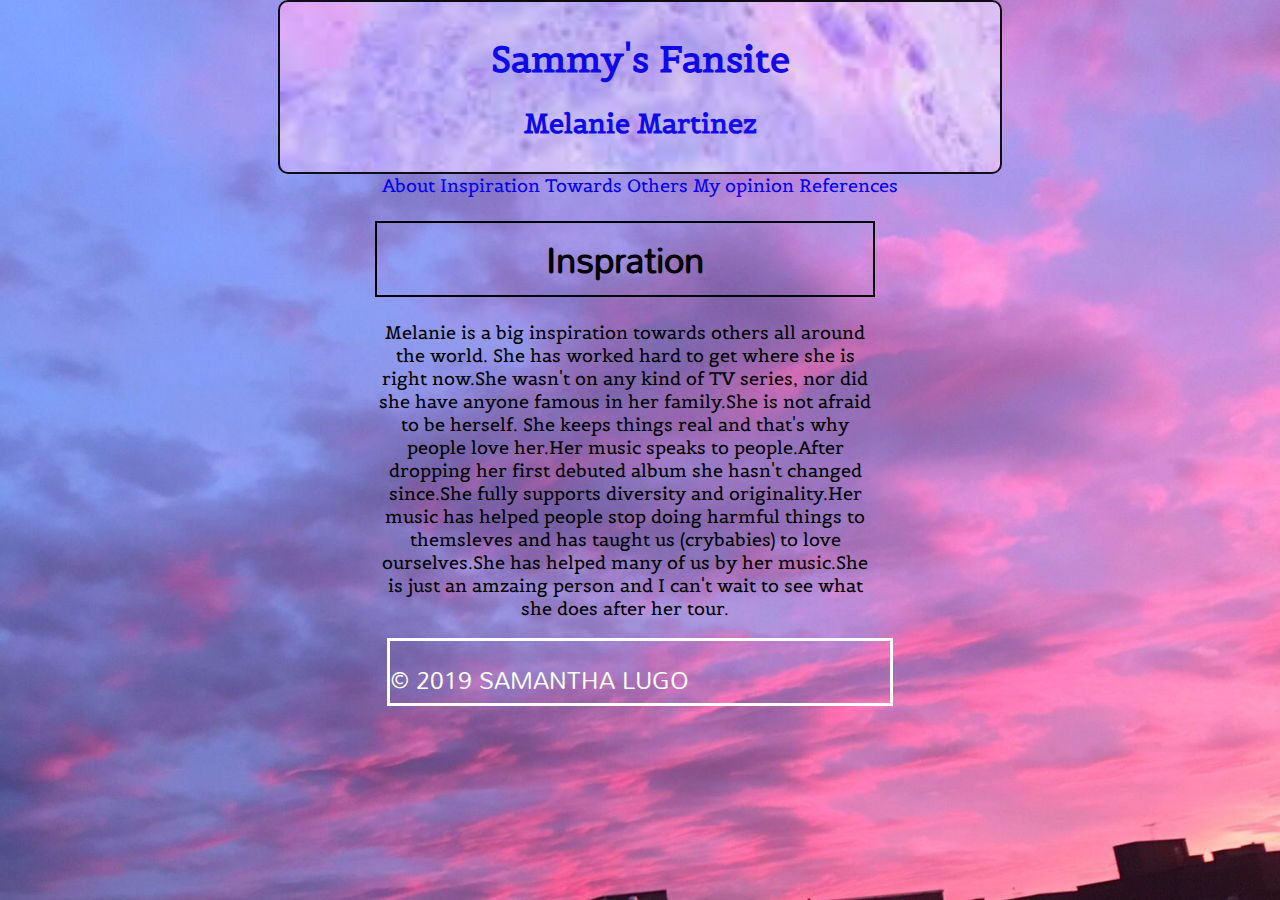
<file: inspiration.html>
<head>
	<title>Fansite</title>	<link rel="stylesheet" href="main.css">
	<style type="text/css">
		body{
		background-image: url("images/sky.jpg"); 
	</style>
  </head>
	<body>
<a href="index.html"><div id="banner">
		<h1>Sammy's Fansite</h1>
		<h2>Melanie Martinez</h2>
	</div></a>
	<div id="nav">
		<a href="index.html"></a>
		<a href="about.html">About</a>
		<a href="inspiration.html">Inspiration Towards Others</a>
		<a href="personalOpinion.html">My opinion</a>
		<a href="references.html">References</a>
	</div>
<div id="wrapper">
		<div id="main">
			<h1 id="h1">Inspration</h1>
		<p> 
			<p> Melanie is a big inspiration towards others all around the world. She has worked hard to get where she is right now.She wasn't on any kind of TV series, nor did she have anyone famous in her family.She is not afraid to be herself. She keeps things real and that's why people love her.Her music speaks to people.After dropping her first debuted album she hasn't changed since.She fully supports diversity and originality.Her music has helped people stop doing harmful things to themsleves and has taught us (crybabies) to love ourselves.She has helped many of us by her music.She is just an amzaing person and I can't wait to see what she does after her tour.</p>

		</p>
		</div>
	</div>


		<div id="footer">&copy; 2019 Samantha Lugo</div>
</file>
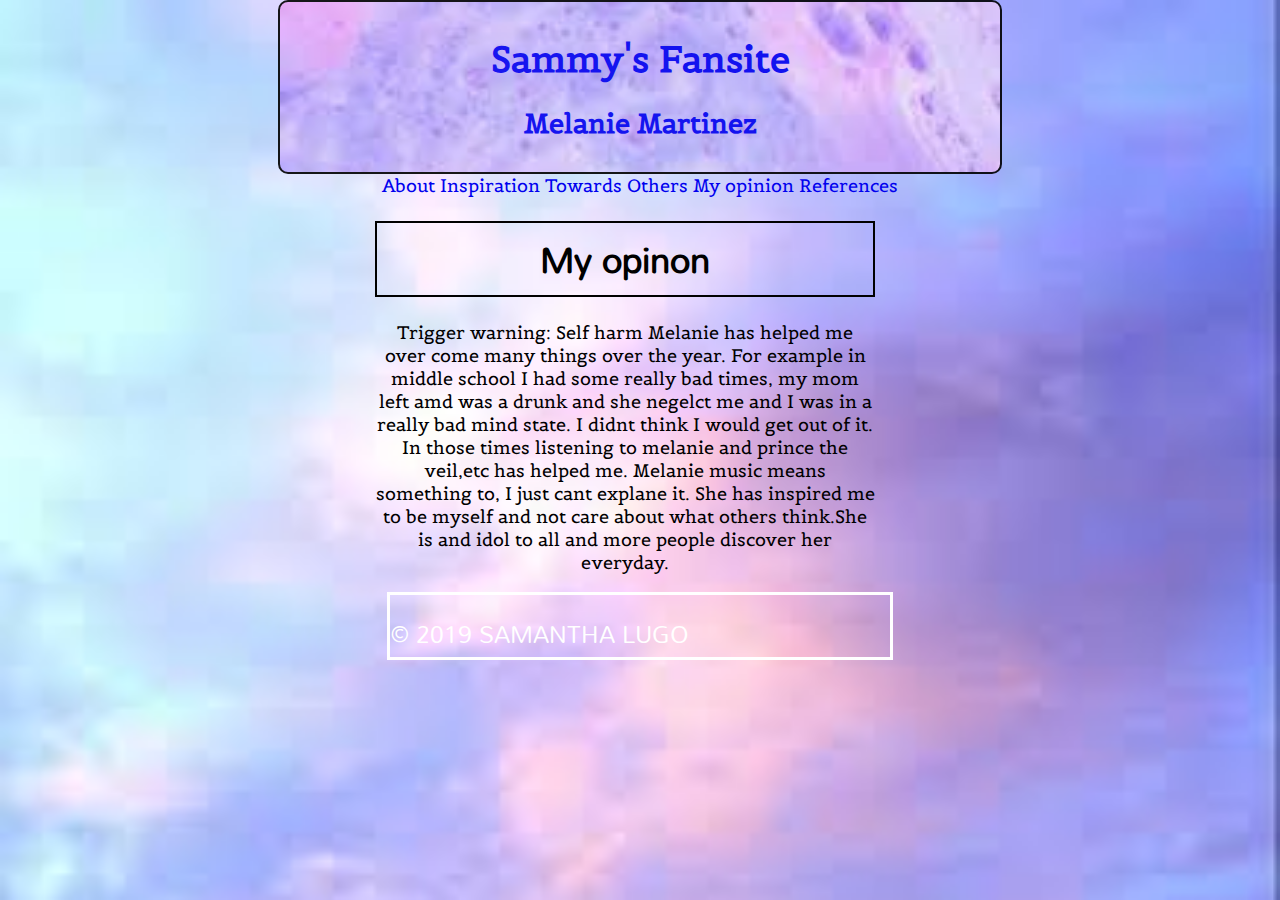
<file: personalOpinion.html>
<head>
    <title>Fansite</title>
    <link rel="stylesheet" href="main.css">
    <style type="text/css">
    body {
        background-image: url("images/astelclouds.jpg");
        margin: 0;
        background-size: cover;
        background-repeat: no-repeat;
    }
    </style>

<body>
    <a href="index.html">
        <div id="banner">
            <h1>Sammy's Fansite</h1>
            <h2>Melanie Martinez</h2>
        </div>
    </a>
    <div id="nav">
        <a href="index.html"></a>
        <a href="about.html">About</a>
        <a href="inspiration.html">Inspiration Towards Others</a>
        <a href="personalOpinion.html">My opinion</a>
        <a href="references.html">References</a>
    </div>
    <div id="wrapper">
        <div id="main">
            <h1 id="h1">My opinon</h1>
            <p>
                Trigger warning: Self harm
                Melanie has helped me over come many things over the year. For example in middle school I had some really bad times, my mom left amd was a drunk and she negelct me and I was in a really bad mind state. I didnt think I would get out of it. In those times listening to melanie and prince the veil,etc has helped me. Melanie music means something to, I just cant explane it. She has inspired me to be myself and not care about what others think.She is and idol to all and more people discover her everyday.
            </p>
        </div>
    </div>
    <div id="footer">&copy; 2019 Samantha Lugo</div>
</file>
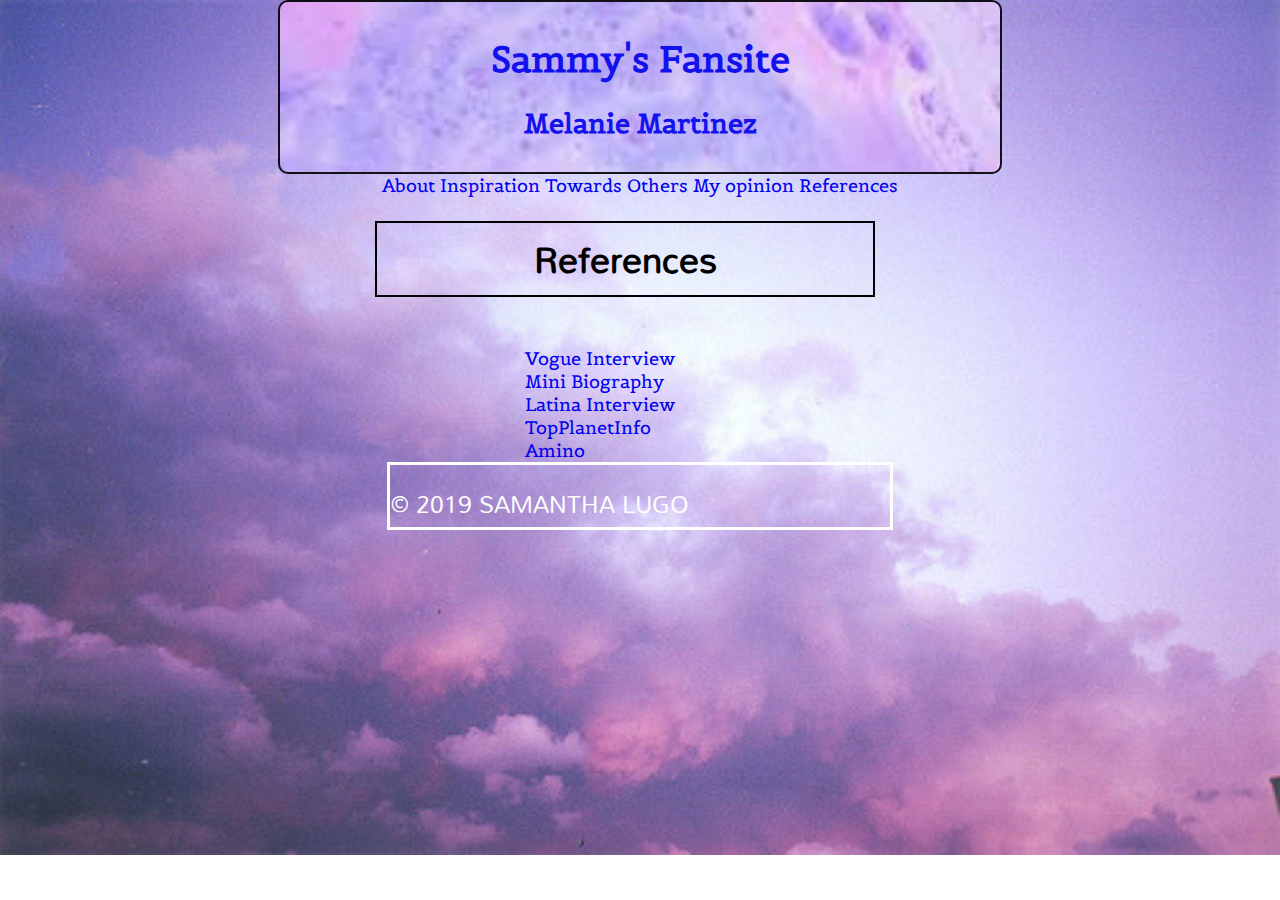
<file: references.html>
<!DOCTYPE html>
<html>

<head>
    <meta http-equiv="Content-Type" content="text/html; charset=UTF-8" />
    <title>Fan site</title>
    <link rel="stylesheet" href="main.css">
    <style type="text/css">
    body {
        background-image: url("images/purpleclouds.jpg");
    </style>
</head>

<body>
    <a href="index.html">
        <div id="banner">
            <h1>Sammy's Fansite</h1>
            <h2>Melanie Martinez</h2>
        </div>
    </a>
    <div id="nav">
        <a href="index.html"></a>
        <a href="about.html">About</a>
        <a href="inspiration.html">Inspiration Towards Others</a>
        <a href="personalOpinion.html">My opinion</a>
        <a href="references.html">References</a>
    </div>
    <div id="wrapper">
        <div id="main">
            <h1 id="h1">References</h1>
            <div id="refs">
                <a href="https://www.vogue.com/article/melanie-martinez-cry-baby-lollapalooza" target="_blank">Vogue Interview</a>
                <a href="https://www.allmusic.com/artist/melanie-martinez-mn0003038955/biography" target="_blank">Mini Biography</a>
                <a href="http://www.latina.com/entertainment/celebrity/melanie-martinez-voice-alum-interview?page=0%2C1" target="_blank">Latina Interview</a>
                <a href="https://www.topplanetinfo.com/melanie-martinez-lifestyle/" target="_blank">TopPlanetInfo</a>
                <a href=" https://aminoapps.com/c/crybabies/page/blog/melanie-martinez-as-an-inspiration-a-thank-you-letter/xG7M_6Ws2uVzjBYZ22mBQkM5b4Qvk2dXG" target="_blank">Amino</a>
            </div>
        </div>
    </div>
    <div id="footer">&copy; 2019 Samantha Lugo</div>
</body>

</html>
</file>
<file: main.css>
@import url('https://fonts.googleapis.com/css?family=Questrial&display=swap');
@import url('https://fonts.googleapis.com/css?family=Mandali&display=swap');
@import url('https://fonts.googleapis.com/css?family=Belgrano&display=swap');
@import url('https://fonts.googleapis.com/css?family=Yrsa&display=swap');

#banner {
    height: 150px;
    width: 700px;
    margin: 0 auto;
    opacity: 0.9;
    padding: 10px;
    background-image: url("images/soappastel.jpg");
    border: solid 2px black;
    border-radius: 10px;
    text-align: center;
    background-repeat: no-repeat;
    background-size: cover;
    background-position: center center;
}

a {
    text-decoration: none;
}

#wrapper {
    display: flex;
    width: 100%;
    justify-content: center;
}

#nav {
    white-space: nowrap;
    text-align: center;
}

#main {
    width: 500px;
    margin-right: 30px;
}

#main p {
    text-align: center;
}

#footer {
    width: 500px;
    margin-left: auto;
    margin-right: auto;
    font-family: 'Mandali', sans-serif;
    color: white;
    font-size: 24px;
    text-transform: uppercase;
    border: solid;
    padding-top: 15px;
}

#aside {
    width: 25%;
}

#banner1 {
    font-family: 'Questrial', sans-serif;
    font size: 34px;
    text-shadow: 2px 4px 3px rgba(0, 0, 0, 0.3)
}

#banner2 {
    font-family: 'Questrial', sans-serif;
    font-size: 24px;
    text-shadow: 2px 4px 3px rgba(0, 0, 0, 0.3)
}

body {
    background-image: url("images/phone.jpg");
    margin: 0;
    font-family: 'Belgrano', serif;
    font-size: 18px;
    background-size: 100%;
    background-repeat: no-repeat;
}

.imgLeft {
    float: left;
    margin-right: 15;
}

.imgRight {
    float: right;
    margin-left: 15;
}

#about {
    text-align: center;
    font-family: 'Yrsa', serif;
    margin: 0 auto;
}

#h1 {
    font-family: 'Mandali', sans-serif;
    border: solid black 2px;
    text-align: center;
}

#refs {
    display: block;
    margin: 0 auto;

    width: 200px;
    margin-top: 50px;
}

#refs a {
    display: block;
}

#side {
    border: 2px solid black;
}

#Hi {
    width: 215px;
    text-align: center;
}
</file>
